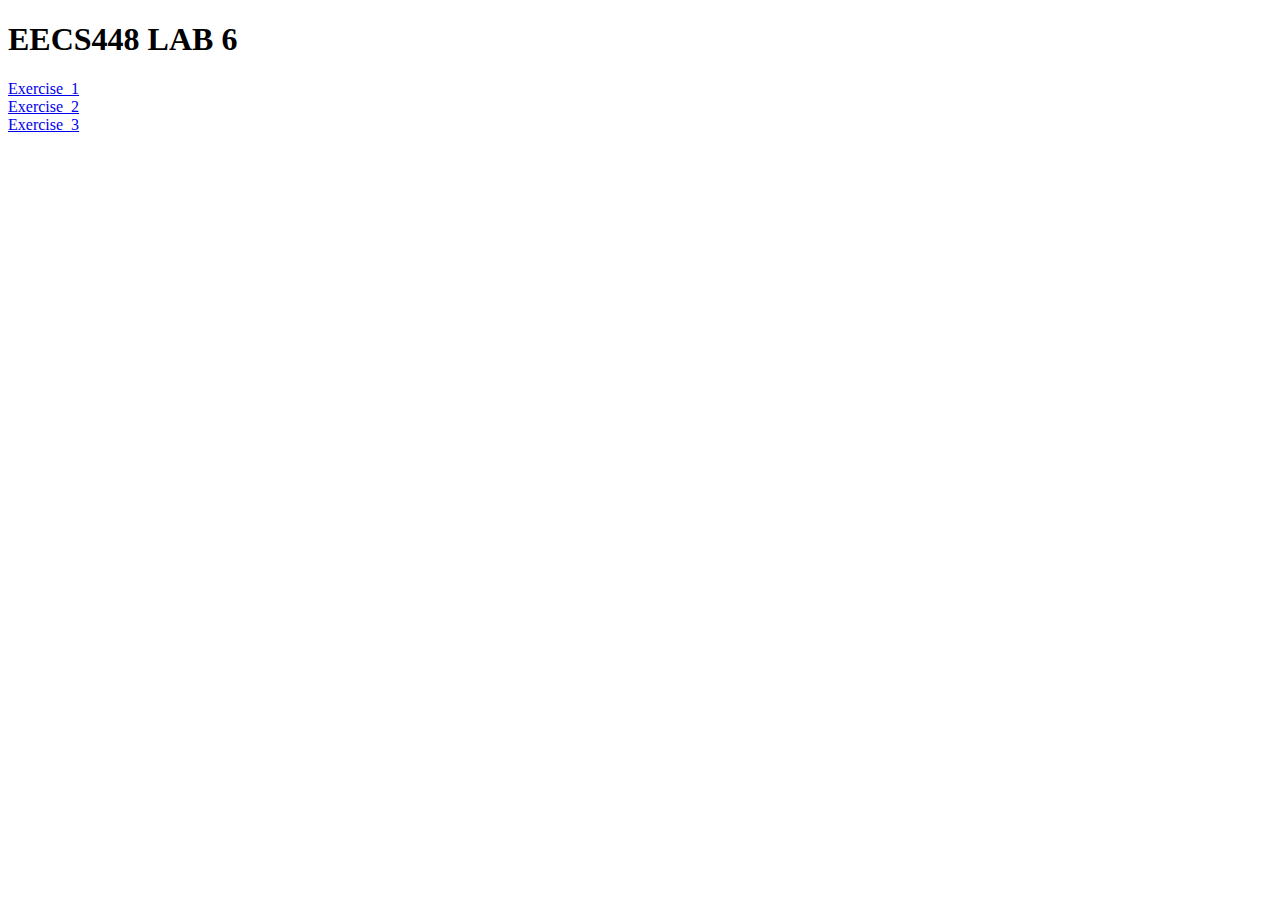
<file: index.html>
<!DOCTYPE html>
<html lang="en" dir="ltr">
  <head>
    <meta charset="utf-8">
    <title>EECS448 LAB 6</title>
  </head>
  <body>
    <h1>EECS448 LAB 6</h1>
		<a href="Exercise1/exercise1.html">Exercise_1</a><br>
		<a href="Exercise2/quiz.html">Exercise_2</a><br>
		<a href="Exercise3/customerFrontEnd.html">Exercise_3</a><br>
  </body>
</html>
</file>
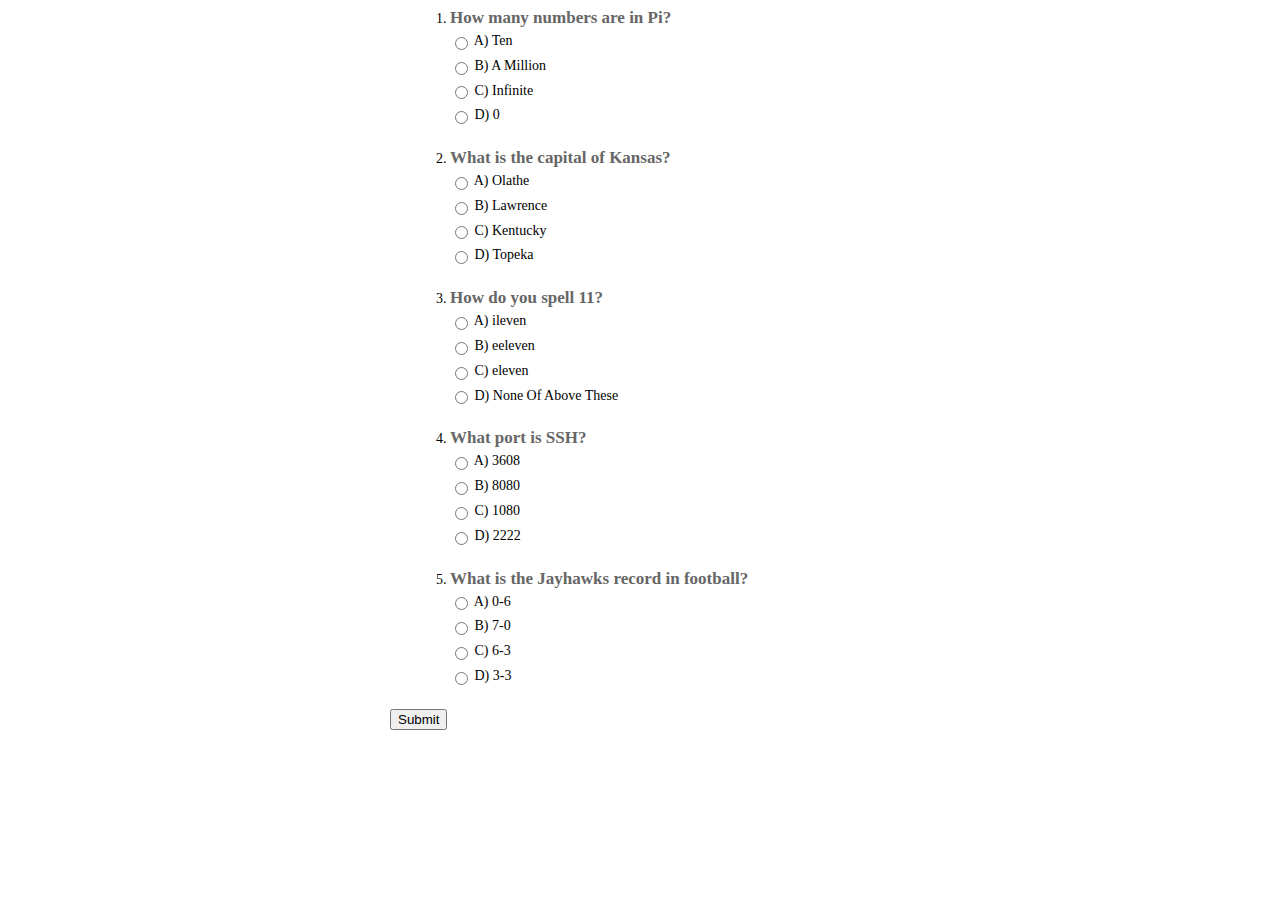
<file: Exercise2/quiz.html>
<!DOCTYPE html>
<html>
<head>
   <meta charset=UTF-8" />
   <title>MULTIPLE CHOICE QUIZ</title>
   <link rel="stylesheet" type="text/css" href="quiz.css" />
</head>
<body>
   <div id="page-wrap">
      <form action="quiz.php" method="post" id="quiz">
         <ol>
            <li>
               <h3>How many numbers are in Pi?</h3>
               <div>
                  <input type="radio" name="question-1-answers" id="question-1-answers-A" value="A" />
                  <label for="question-1-answers-A">A) Ten </label>
               </div>
               <div>
                  <input type="radio" name="question-1-answers" id="question-1-answers-B" value="B" />
                  <label for="question-1-answers-B">B) A Million</label>
               </div>
               <div>
                  <input type="radio" name="question-1-answers" id="question-1-answers-C" value="C" />
                  <label for="question-1-answers-C">C) Infinite</label>
               </div>
               <div>
                  <input type="radio" name="question-1-answers" id="question-1-answers-D" value="D" />
                  <label for="question-1-answers-D">D) 0</label>
               </div>
            </li>
            <li>
               <h3>What is the capital of Kansas?</h3>
               <div>
                  <input type="radio" name="question-2-answers" id="question-2-answers-A" value="A" />
                  <label for="question-2-answers-A">A) Olathe</label>
               </div>
               <div>
                  <input type="radio" name="question-2-answers" id="question-2-answers-B" value="B" />
                  <label for="question-2-answers-B">B) Lawrence</label>
               </div>
               <div>
                  <input type="radio" name="question-2-answers" id="question-2-answers-C" value="C" />
                  <label for="question-2-answers-C">C) Kentucky</label>
               </div>
               <div>
                  <input type="radio" name="question-2-answers" id="question-2-answers-D" value="D" />
                  <label for="question-2-answers-D">D) Topeka</label>
               </div>
            </li>
            <li>
               <h3>How do you spell 11?</h3>
               <div>
                  <input type="radio" name="question-3-answers" id="question-3-answers-A" value="A" />
                  <label for="question-3-answers-A">A) ileven</label>
               </div>
               <div>
                  <input type="radio" name="question-3-answers" id="question-3-answers-B" value="B" />
                  <label for="question-3-answers-B">B) eeleven</label>
               </div>
               <div>
                  <input type="radio" name="question-3-answers" id="question-3-answers-C" value="C" />
                  <label for="question-3-answers-C">C) eleven</label>
               </div>
               <div>
                  <input type="radio" name="question-3-answers" id="question-3-answers-D" value="D" />
                  <label for="question-3-answers-D">D) None Of Above These</label>
               </div>
            </li>
            <li>
               <h3>What port is SSH?</h3>
               <div>
                  <input type="radio" name="question-4-answers" id="question-4-answers-A" value="A" />
                  <label for="question-4-answers-A">A) 3608</label>
               </div>
               <div>
                  <input type="radio" name="question-4-answers" id="question-4-answers-B" value="B" />
                  <label for="question-4-answers-B">B) 8080</label>
               </div>
               <div>
                  <input type="radio" name="question-4-answers" id="question-4-answers-C" value="C" />
                  <label for="question-4-answers-C">C) 1080</label>
               </div>
               <div>
                  <input type="radio" name="question-4-answers" id="question-4-answers-D" value="D" />
                  <label for="question-4-answers-D">D) 2222</label>
               </div>
            </li>
            <li>
               <h3>What is the Jayhawks record in football?</h3>
               <div>
                  <input type="radio" name="question-5-answers" id="question-5-answers-A" value="A" />
                  <label for="question-5-answers-A">A) 0-6</label>
               </div>
               <div>
                  <input type="radio" name="question-5-answers" id="question-5-answers-B" value="B" />
                  <label for="question-5-answers-B">B) 7-0</label>
               </div>
               <div>
                  <input type="radio" name="question-5-answers" id="question-5-answers-C" value="C" />
                  <label for="question-5-answers-C">C) 6-3</label>
               </div>
               <div>
                  <input type="radio" name="question-5-answers" id="question-5-answers-D" value="D" />
                  <label for="question-5-answers-D">D) 3-3</label>
               </div>
            </li>
         </ol>
         <input type="submit" value="Submit" class="submitbtn" />		
      </form>
   </div>
</body>
</html>
</file>
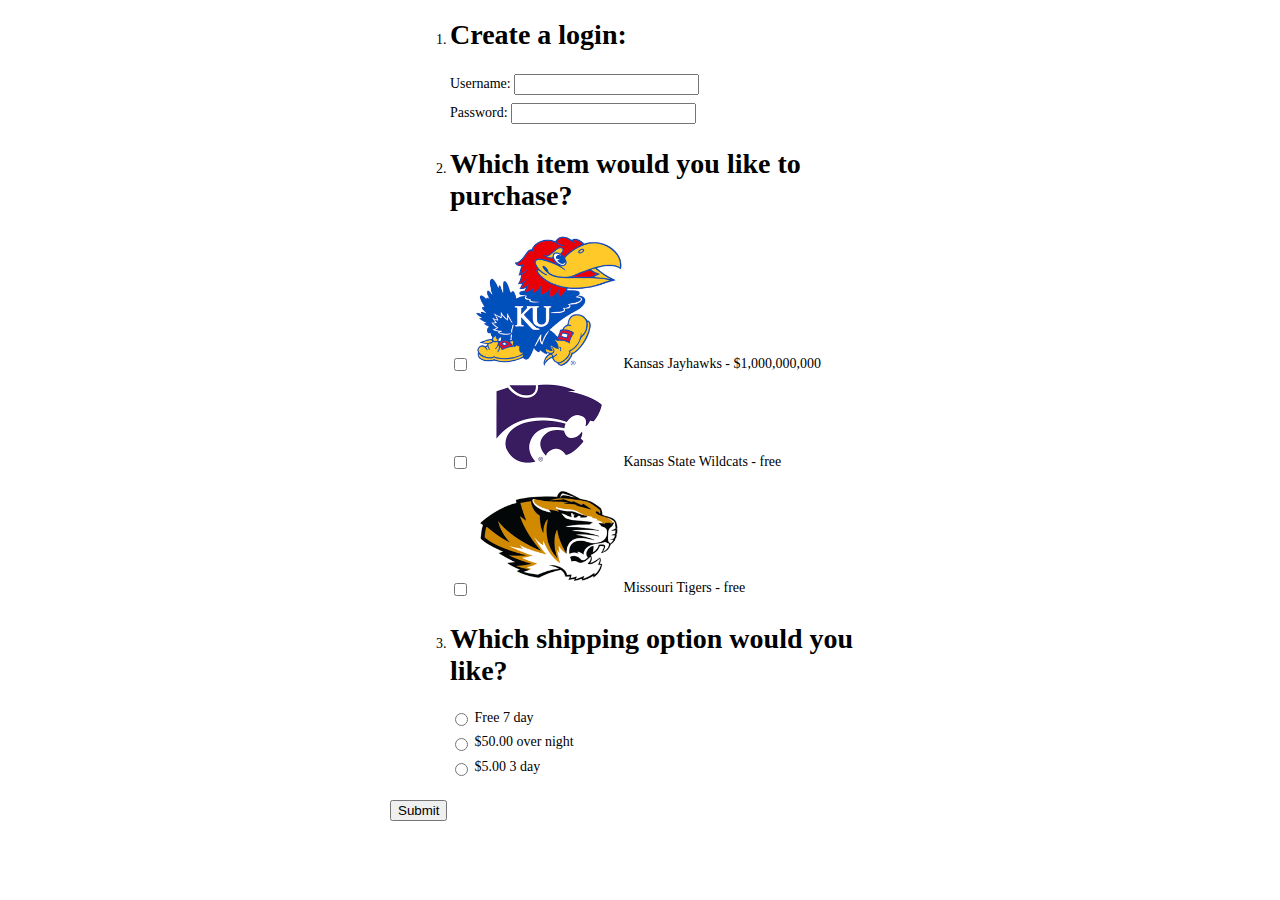
<file: Exercise3/customerFrontEnd.html>
<!DOCTYPE html>
<html>
<head>
    <meta charset=UTF-8" />
    <title>MARKETPLACE</title>
    <link rel="stylesheet" type="text/css" href="style.css" />
</head>
<body>
    <div id="page-wrap">
        <form action="customerBackEnd.php" method="post" id="shop" name="form">
            <ol>
                <li>
                    <h1>Create a login:</h1>
                    <div>
                        <label for="uName">Username:</label>
                        <input type="text" id="uName" name="uName" pattern="[a-z0-9._%+-]+@[a-z0-9.-]+\.[a-z]{2,4}$" required><br>
					</div>
					<div>
                        <label for="pWord">Password:</label>
                        <input type="text" id="pWord" name="pWord" required><br>
                    </div>					
                </li>
				<li>
					<h1>Which item would you like to purchase?</h1>
					<div>
                  	  	<input type="checkbox" name="item-option-1" id="item-option-1" value="Hawks" />
                  	  	<label for="item-option-1"><img src="Images/jayhawk.png" width="150" id="jayhawks"/>Kansas Jayhawks - $1,000,000,000</label>
					</div>
					<div>
                  	  	<input type="checkbox" name="item-option-2" id="item-option-2" value="Wildcats" />
                  	  	<label for="item-option-2"><img src="Images/kstate.png" width="150" id="tigers"/>Kansas State Wildcats - free</label>
					</div>
					<div>
                  	  	<input type="checkbox" name="item-option-3" id="item-option-3" value="Tigers" />
                  	  	<label for="item-option-3"><img src="Images/tigers.png" width="150" id="wildcats"/>Missouri Tigers - free</label>
					</div>
				</li>
				<li>
					<h1>Which shipping option would you like?</h1>
					<div>
                  	  	<input type="radio" name="ship-options" id="ship-option-1" value="free" required/>
                  	  	<label for="item-option-1">Free 7 day</label>
					</div>
					<div>
                  	  	<input type="radio" name="ship-options" id="ship-option-2" value="50" />
                  	  	<label for="item-option-2">$50.00 over night</label>
					</div>
					<div>
                  	  	<input type="radio" name="ship-options" id="ship-option-3" value="5" />
                  	  	<label for="item-option-3">$5.00 3 day</label>
					</div>
				</li>		
            </ol>	
			<input type="submit" value="Submit" class="submitbtn"/>	
        </form>
    </div>
</body>
</html>
</file>
<file: Exercise2/quiz.css>
body{
     font: 14px Georgia, serif;
}
 #page-wrap {
     width: 500px;
     margin: 0 auto;
}

 #quiz input {
     vertical-align: middle;
}
 #quiz ol {
     margin: 0 0 10px 20px;
}
 #quiz ol li {
     margin: 0 0 20px 0;
}
 #quiz ol li div {
     padding: 4px 0;
}
 #quiz h3 {
     font-size: 17px;
     margin: 0 0 1px 0;
     color: #666;
}
 #results {
     font: 44px Georgia, Serif;
}
</file>
<file: Exercise3/style.css>
body{
     font: 14px Georgia, serif;
}
 #page-wrap {
     width: 500px;
     margin: 0 auto;
}

 #shop input {
     vertical-align: middle;
}
 #shop ol {
     margin: 0 0 10px 20px;
}
 #shop ol li {
     margin: 0 0 20px 0;
}
 #shop ol li div {
     padding: 4px 0;
}
</file>
